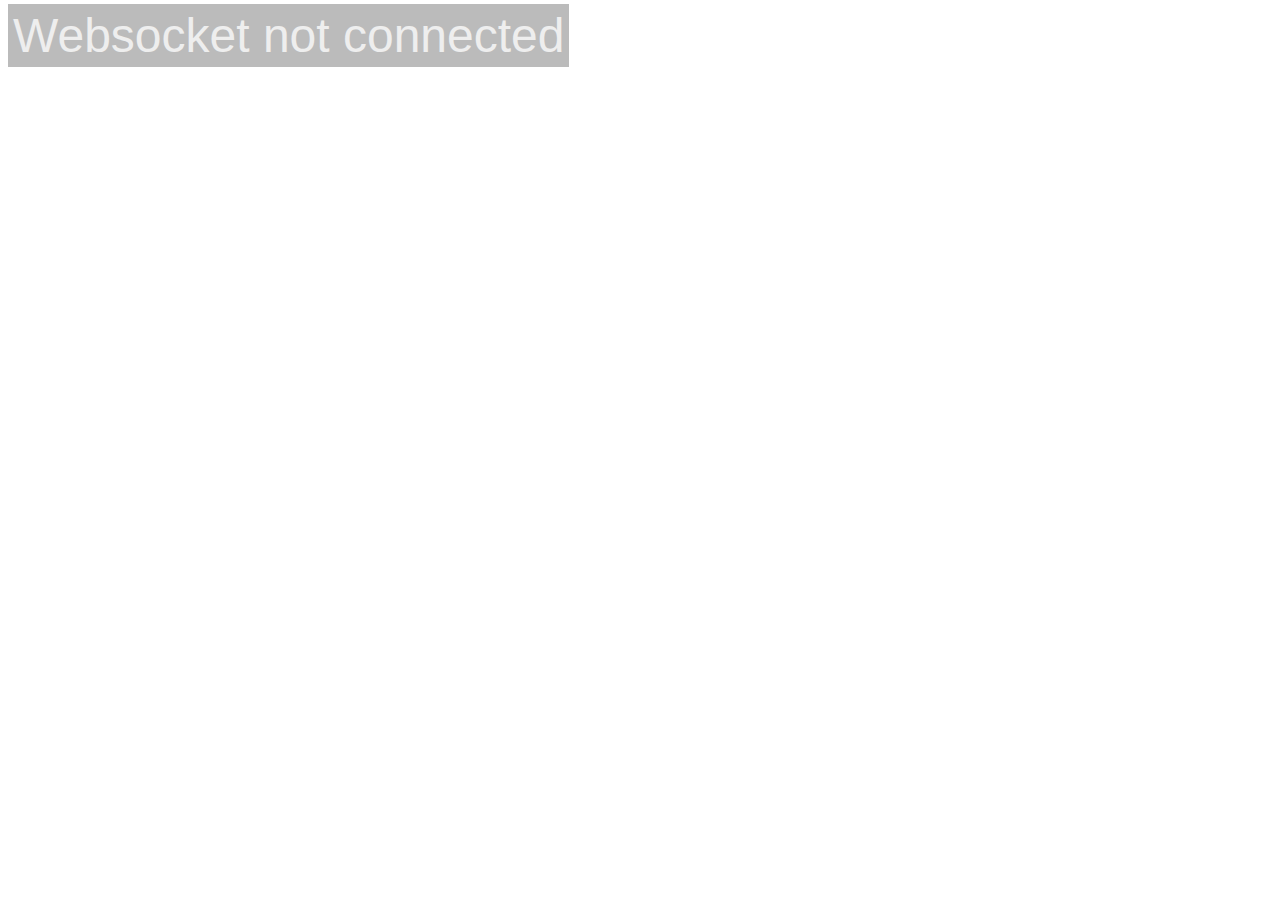
<file: overlay/index.html>
<!DOCTYPE html>
<html lang="en">
<head>
    <meta charset="UTF-8">
    <title>Key Display</title>
    <link rel="stylesheet" href="style.css">
    <script src="display.js"></script>
</head>
<body>
    <span id="display"></span>
</body>
</html>
</file>
<file: overlay/style.css>
#display {
    margin: auto;
    font-family: 'Oxygen', sans-serif;
    font-size: 3rem;
    background-color: #0004;
    color: #EEE;
    padding: 5px;
    
}
</file>
